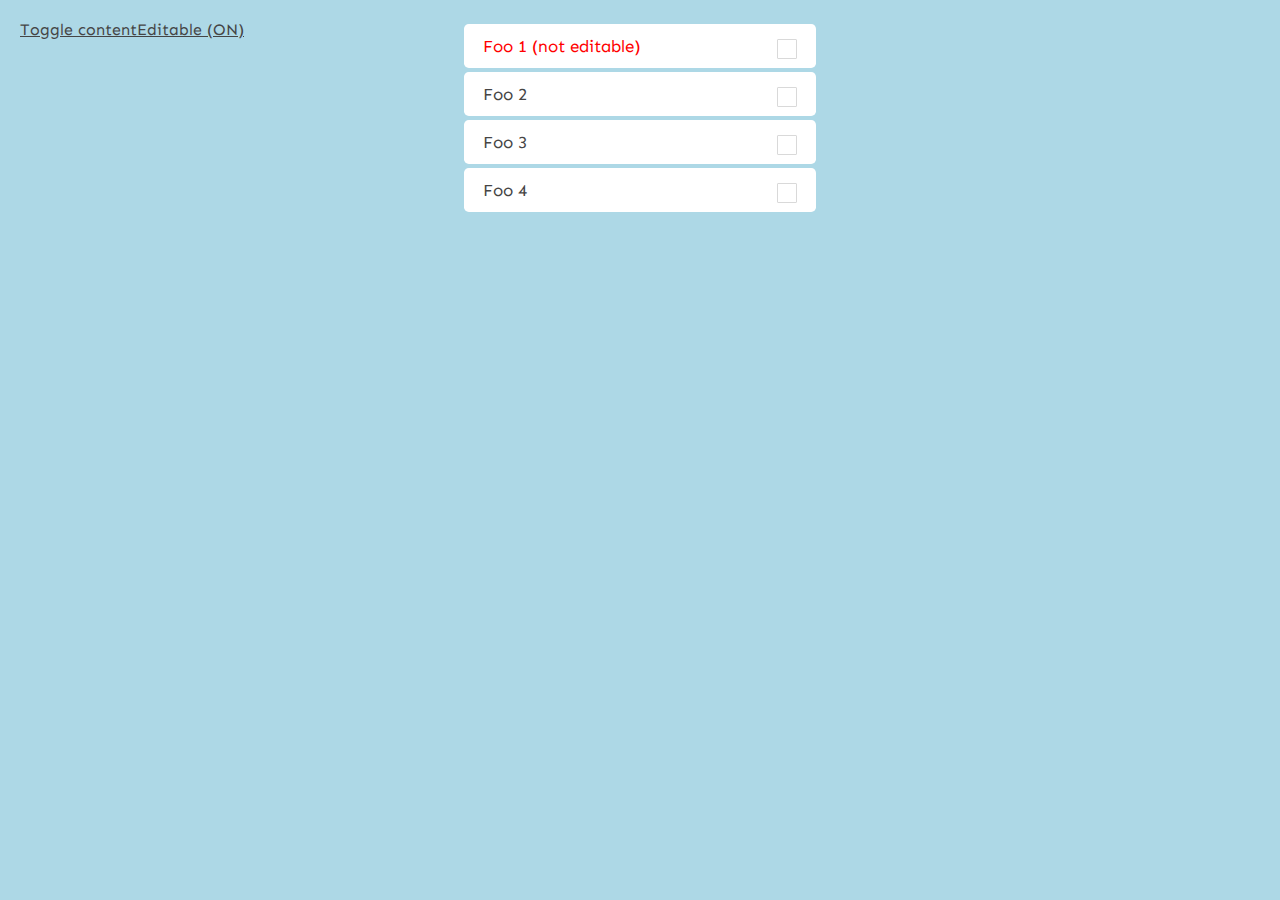
<file: index.html>
<!DOCTYPE html>
<html>
  <head>
    <link rel="stylesheet" href="./css/main.css">
    <script src="./js/main.js"></script>
  </head>
  
  <body onload="firedup();">
    <a id="lbl" onclick="toggleCEdit()">Toggle contentEditable (ON)</a>
    <div id="checkbox-ceditable" contentEditable="true">
        <ul>
            <li>
                <span style="color:red;" contentEditable="false"><label id="preset-1"><input type="checkbox" id="dewey" name="drone" value="dewey">Foo 1 (not editable)</label></span>
            </li>
            <li>
                <label id="preset-2"><input type="checkbox" id="dewey" name="drone" value="dewey">Foo 2</label>
            </li>
            <li>
                <label id="preset-3"><input type="checkbox" id="dewey" name="drone" value="dewey">Foo 3</label>
            </li>
            <li>
                <label id="preset-4"><input type="checkbox" id="dewey" name="drone" value="dewey">Foo 4</label>
            </li>
        </ul>
    </div>
  </body>
  
</html>
</file>
<file: css/main.css>
/* Checkbox Style is based on: https://codepen.io/ainalem/pen/QzogPe */
@import url("https://fonts.googleapis.com/css2?family=DM+Sans:ital,wght@0,400;0,500;0,700;1,400;1,500;1,700&family=Sen:wght@400;700;800&display=swap");
body {
  background-color: lightblue;
  color: #454545;
  display: grid;
  font-family: Sen, sans-serif;
  justify-items: center;
  padding: 0.75rem;
}

*,
*:before,
*:after {
  box-sizing: border-box;
}

h1 {
  max-width: 20ch;
  text-align: center;
  font-weight: 800;
  font-size: 2.5rem;
  margin: 3rem 0;
  color: #3b3b3b;
  letter-spacing: -0.02em;
}

ul {
  list-style: none;
  margin: 0;
  padding: 0;
}
@media (min-width: 36em) {
  ul {
    width: 360px;
  }
}
ul li {
  position: relative;
  background: #ffffff;
  margin:4px;
  border-radius: 0.3rem;
}

input {
  -webkit-appearance: none;
  width: 1.25rem;
  height: 1.25rem;
  border: 1px solid #d9d9d9;
  border-radius: 1px;
  vertical-align: sub;
  position: absolute;
  top: 50%;
  transform: translateY(-50%);
  right: 1rem;
  outline: none;
}
input:checked {
  background-color: #666666;
  border-color: #666666;
}
input:checked + label {
  text-decoration: line-through;
  color: #b3b3b3;
  font-weight: 600;
  background-color: #f7f7f7;
}
input:checked:focus, input:checked:hover {
  box-shadow: 0 0 0 3px #d9d9d9;

}
input:after {
  content: "";
  width: 100%;
  height: 100%;
  position: absolute;
  left: 0;
  top: 0;
  background-image: url("[data-uri]");
  background-size: 40px;
  background-repeat: no-repeat;
  background-position: center;
}
input:focus, input:hover {
  box-shadow: 0 0 0 3px #ebebeb;
  border-color: #8c8c8c;
}

label {
  padding: 0.75rem 1rem 0.75rem 1.2rem;
  display: inline-block;
  font-size: 17px;
  width: 100%;
  -webkit-user-select: none;
     -moz-user-select: none;
      -ms-user-select: none;
          user-select: none;
  cursor: pointer;
}
label:hover {
  border-bottom-color: #adadad;
}

a {
  position: absolute;
  top:20px;
  left:20px;
  text-decoration: underline;
}
</file>
